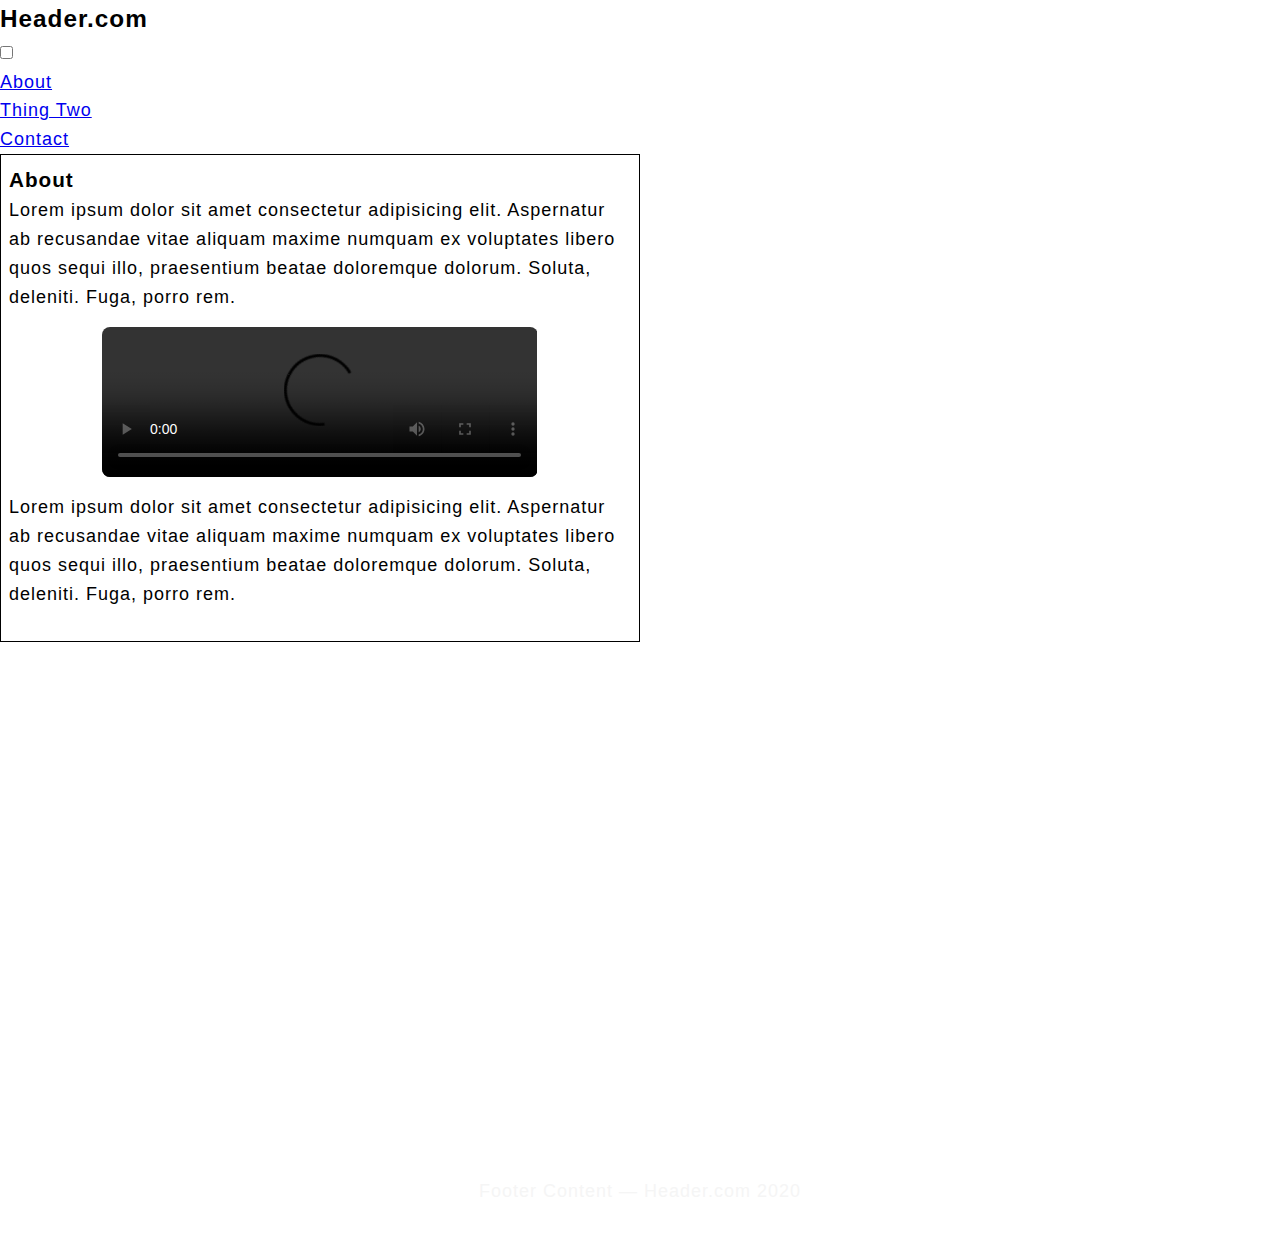
<file: oneliners.html>
<!DOCTYPE html>
<html lang="en">
  <head>
    <meta charset="UTF-8" />
    <meta name="viewport" content="width=device-width, initial-scale=1.0" />
    <link rel="stylesheet" href="styles.css" />
    <title>One Liners by Una!</title>
  </head>
  <body>
    <header id="header">
      <h1>Header.com</h1>
      <input type="checkbox" name="menu-state" id="toggle" />
      <label for="toggle">
        <span id="hamburger"></span>
      </label>
      <nav>
        <ul>
          <li>
            <a class="nav-link" href="#thing-one">About</a>
          </li>
          <li>
            <a class="nav-link" href="#thing-two">Thing Two</a>
          </li>
          <li>
            <a class="nav-link" href="#thing-three">Contact</a>
          </li>
        </ul>
      </nav>
    </header>
    <main>
      <section id="thing-one" class="card">
        <h2>About</h2>
        <p>
          Lorem ipsum dolor sit amet consectetur adipisicing elit. Aspernatur ab
          recusandae vitae aliquam maxime numquam ex voluptates libero quos
          sequi illo, praesentium beatae doloremque dolorum. Soluta, deleniti.
          Fuga, porro rem.
        </p>
        <video controls id="video">
          <source
            src="https://www.youtube.com/watch?v=eD5EUzxgvkY"
            type="video/webm"
          />
        </video>
        <p>
          Lorem ipsum dolor sit amet consectetur adipisicing elit. Aspernatur ab
          recusandae vitae aliquam maxime numquam ex voluptates libero quos
          sequi illo, praesentium beatae doloremque dolorum. Soluta, deleniti.
          Fuga, porro rem.
        </p>
      </section>
    </main>
    <footer>Footer Content — Header.com 2020</footer>
  </body>
</html>
</file>
<file: styles.css>
* {
  margin: 0;
  padding: 0;
  box-sizing: border-box;
}

body {
  display: grid;
  grid-template-rows: auto 1fr auto;
  height: 100vh;
  font-family: 'Montserrat', sans-serif;
  color: var(--theme-black);
  font-size: 2vh;
  letter-spacing: 0.0625rem;
  line-height: 1.6;
}

main {
  height: 100%;
  display: flex;
  flex-direction: column;
  align-items: center;
}

h1 {
  font-size: 2.7vh;
}

h2 {
  font-size: 2.3vh;
}

#video {
  max-width: 90%;
  height: auto;
}

.card {
  padding: 0.5rem 0.5rem 2rem;
}

#video {
  display: block;
  width: 70%;
  height: auto;
  margin: 1rem auto;
  border-radius: 0.5rem;
}

#form {
  display: flex;
  flex-direction: column;
  align-items: baseline;
  margin: 0.5rem 0;
}

footer {
  display: flex;
  justify-content: center;
  background-color: var(--theme-black);
  color: whitesmoke;
  padding: 3rem;
}

@media (min-width: 550px) {
  main {
    display: grid;
    grid-template-columns: 1fr 1fr;
    grid-template-rows: 1fr 1fr;
  }

  #thing-one {
    border: 1px solid black;
  }

  #thing-two {
    grid-area: 1/2/4/3;
    border: 1px solid black;
  }

  #thing-three {
    border: 1px solid black;
  }
}
</file>
